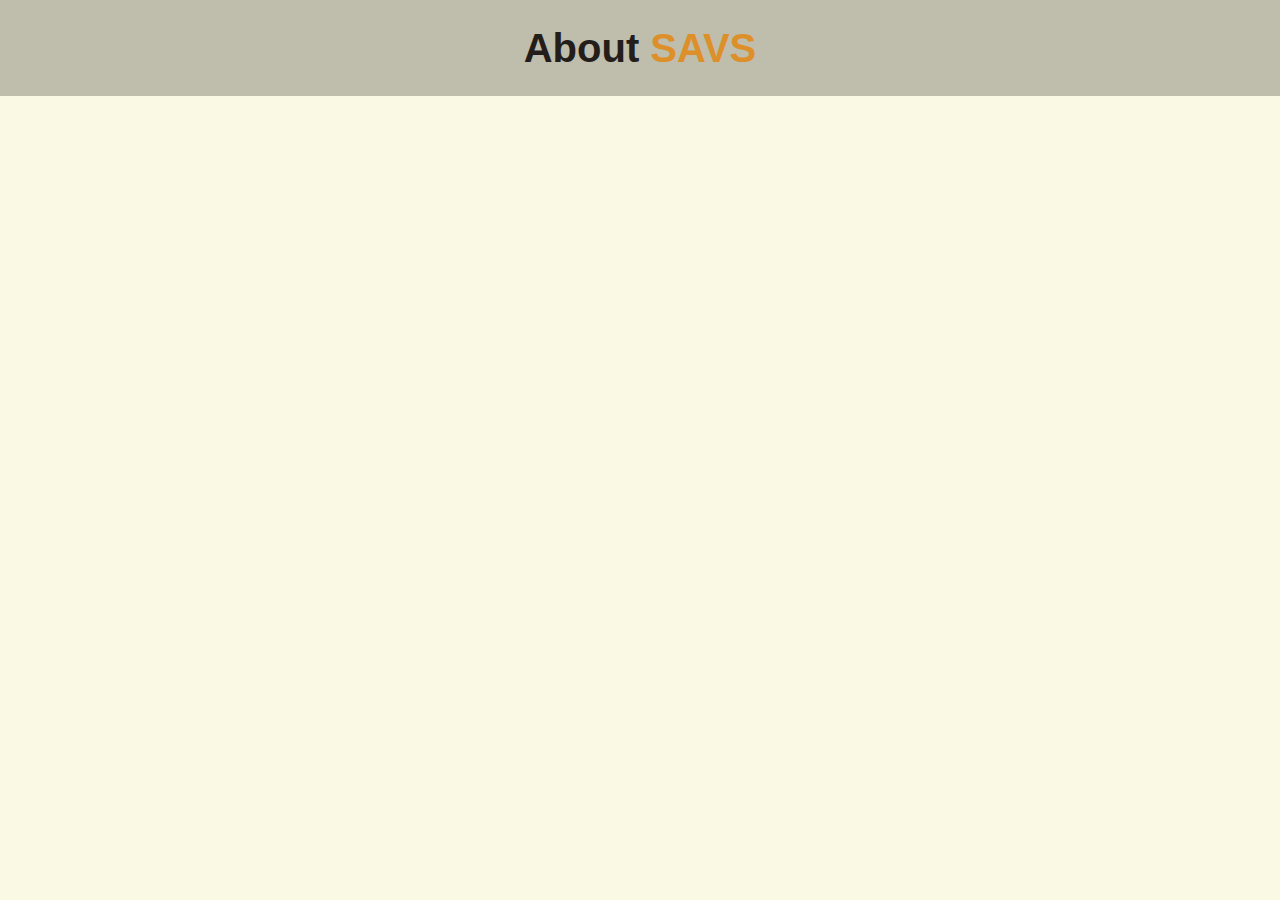
<file: About_savs.html>
<!DOCTYPE html>
<html lang="en">
<head>
    <meta charset="UTF-8">
    <meta name="viewport" content="width=device-width, initial-scale=1.0">
    <title>About SAVS</title>
    <link rel="stylesheet" href="css/aboutSavsStyle.css" />
</head>
<body>
    <div id="page-1">
        <header><h1>About <span>SAVS</span></h1></header>
    </div>
</body>
</html>
</file>
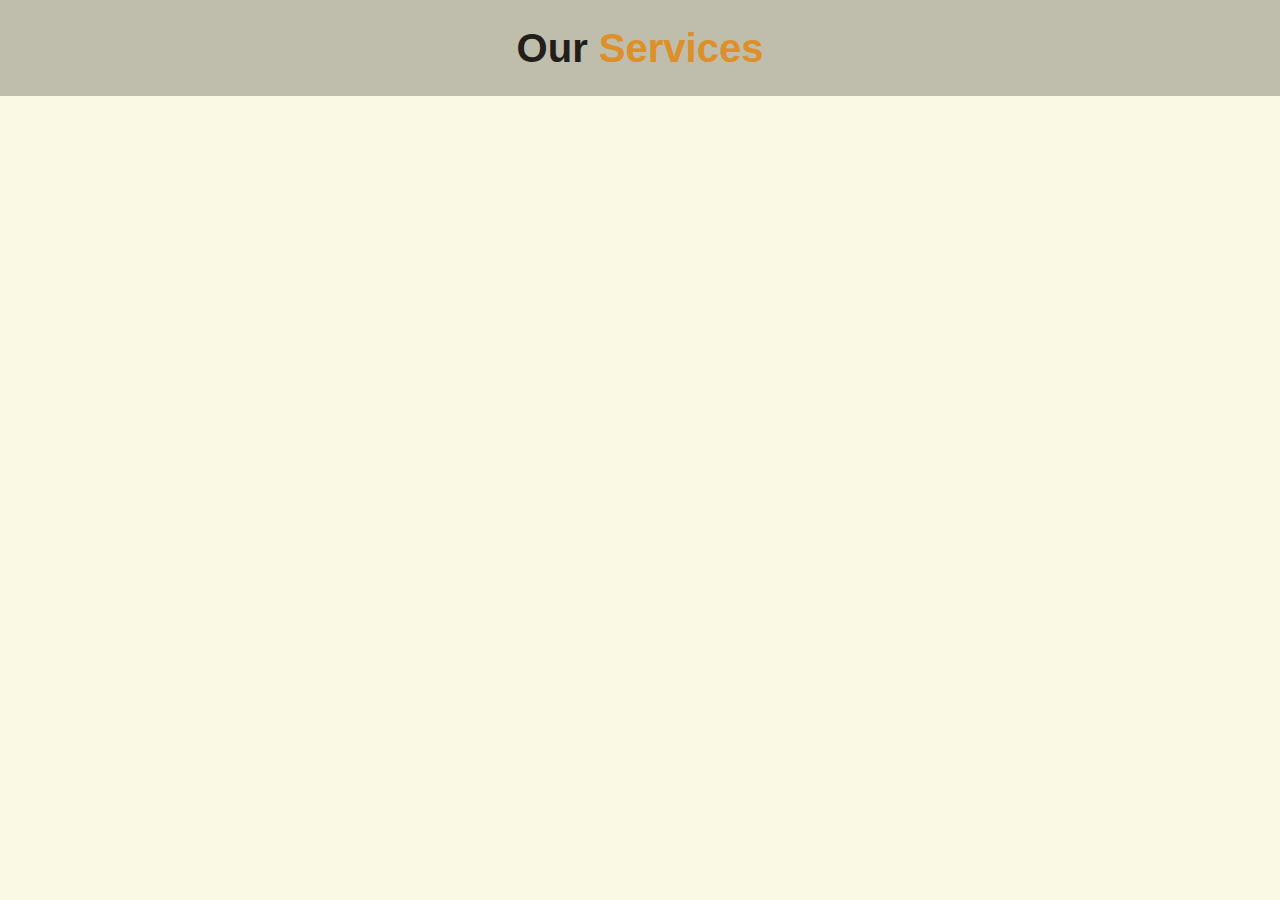
<file: Our_Services.html>
<!DOCTYPE html>
<html lang="en">
<head>
    <meta charset="UTF-8">
    <meta name="viewport" content="width=device-width, initial-scale=1.0">
    <title>Our Services</title>
    <link rel="stylesheet" href="css/ourservicesStyle.css" />
</head>
<body>
    <div id="page-1">
        <header><h1>Our <span>Services</span></h1></header>
    </div>
</body>
</html>
</file>
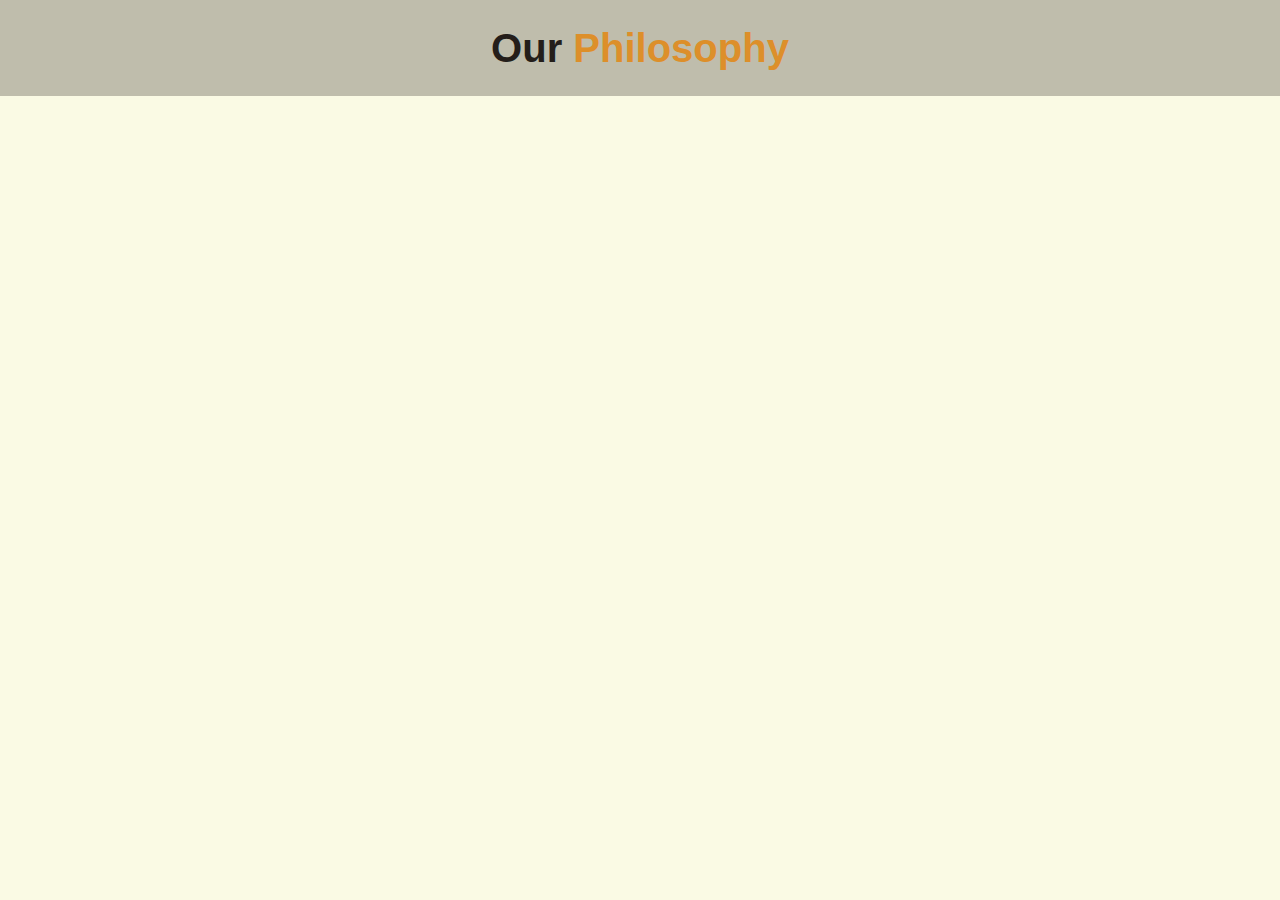
<file: Philosophy.html>
<!DOCTYPE html>
<html lang="en">
<head>
    <meta charset="UTF-8">
    <meta name="viewport" content="width=device-width, initial-scale=1.0">
    <title>Our Philosophy</title>
    <link rel="stylesheet" href="css/ourphilosophyStyle.css">
</head>
<body>
    <div id="page-1">
        <header><h1>Our <span>Philosophy</span></h1></header>
    </div>
</body>
</html>
</file>
<file: css/aboutSavsStyle.css>
*{
    margin: 0;
    padding: 0;
    font-family: 'Ubuntu', sans-serif;
}
html{
    scroll-behavior: smooth;
    
}
div{
    background-color: rgb(250, 250, 228);
    width: 100vw;
    height: 100vh;
}
header{
    text-align: center;
    color: rgb(36, 30, 26);
    background-color: rgba(36, 30, 26, 0.274);
    padding-top: 2%;
    padding-bottom: 2%;
    font-size: 20px;
    /* border-style: solid; */
}
h1 > span{
    color: rgb(221, 143, 42);
}
</file>
<file: css/ourservicesStyle.css>
*{
    margin: 0;
    padding: 0;
    font-family: 'Ubuntu', sans-serif;
}
html{
    scroll-behavior: smooth;
    
}
div{
    background-color: rgb(250, 250, 228);
    width: 100vw;
    height: 100vh;
}
header{
    text-align: center;
    color: rgb(36, 30, 26);
    background-color: rgba(36, 30, 26, 0.274);
    padding-top: 2%;
    padding-bottom: 2%;
    font-size: 20px;
    /* border-style: solid; */
}
h1 > span{
    color: rgb(221, 143, 42);
}
</file>
<file: css/ourphilosophyStyle.css>
*{
    margin: 0;
    padding: 0;
    font-family: 'Ubuntu', sans-serif;
}
html{
    scroll-behavior: smooth;
    
}
div{
    background-color: rgb(250, 250, 228);
    width: 100vw;
    height: 100vh;
}
header{
    text-align: center;
    color: rgb(36, 30, 26);
    background-color: rgba(36, 30, 26, 0.274);
    padding-top: 2%;
    padding-bottom: 2%;
    font-size: 20px;
    /* border-style: solid; */
}
h1 > span{
    color: rgb(221, 143, 42);
}
</file>
